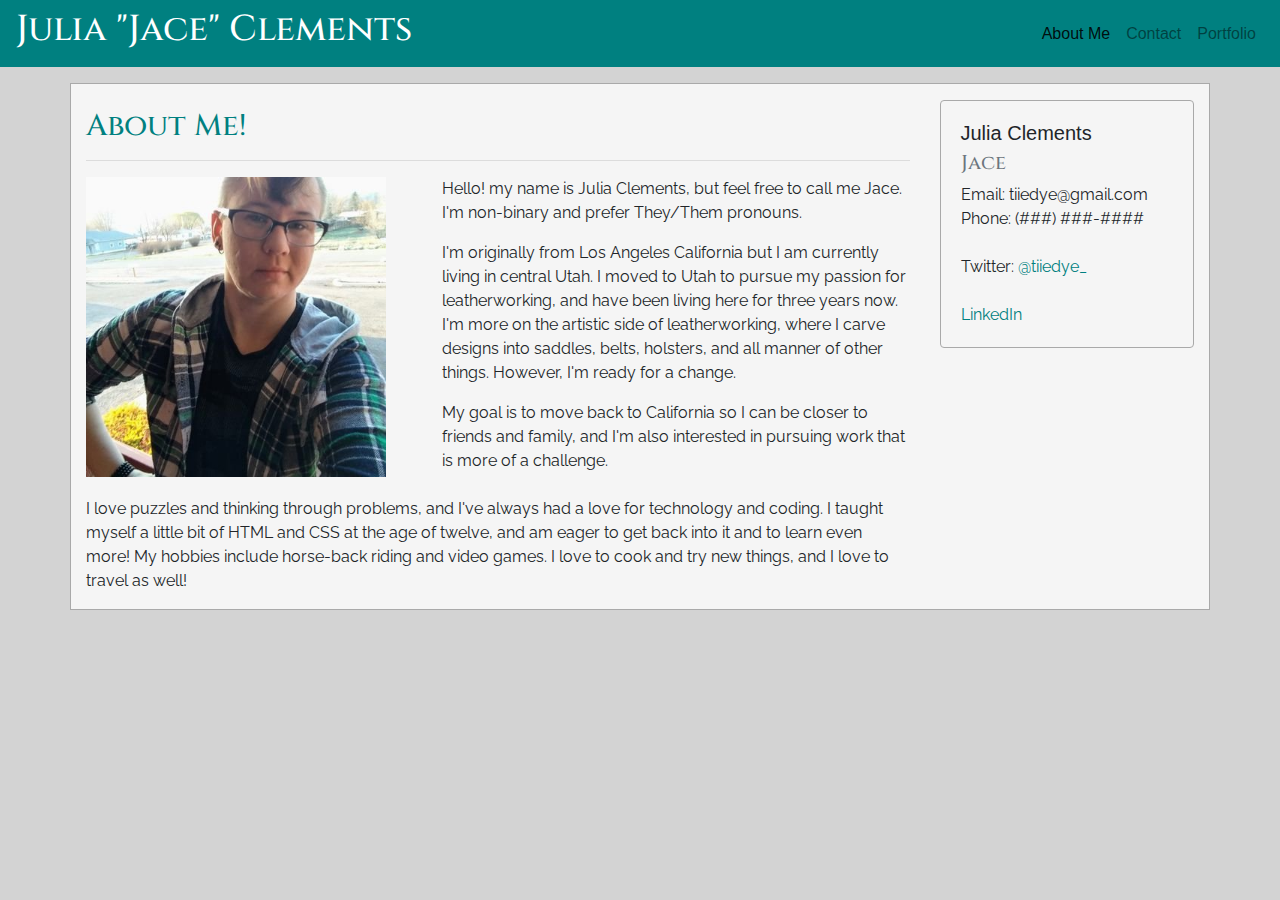
<file: index.html>
<!DOCTYPE html>
<html lang="en">
<head>
    <meta charset="UTF-8">
    <meta name="viewport" content="width=device-width, initial-scale=1.0">
    <title>Bootstrap Portfolio</title>

    <!--CSS Links-->
    <link rel="stylesheet" href="https://stackpath.bootstrapcdn.com/bootstrap/4.4.1/css/bootstrap.min.css" integrity="sha384-Vkoo8x4CGsO3+Hhxv8T/Q5PaXtkKtu6ug5TOeNV6gBiFeWPGFN9MuhOf23Q9Ifjh" crossorigin="anonymous">
    <link rel="stylesheet" href="style.css">
    <link href="https://fonts.googleapis.com/css2?family=Cinzel:wght@900&family=Raleway&display=swap" rel="stylesheet">

</head>
<body id="background">
    
        <!--NavBar-->
        <nav class="navbar navbar-expand-lg navbar-light navBG">
            <!--Header-->
            <h1 class="h1">Julia "Jace" Clements</h1>

            <button class="navbar-toggler" type="button" data-toggle="collapse" data-target="#navbarNav" aria-controls="navbarNav" aria-expanded="false" aria-label="Toggle navigation">
                <span class="navbar-toggler-icon"></span>
            </button>
            
            <div class="collapse navbar-collapse justify-content-end" id="navbarNav">
                <ul class="navbar-nav">
                    
                    <li class="nav-item active">
                        <a class="nav-link" href="index.html">About Me</a>
                    </li>
                    
                    <li class="nav-item">
                        <a class="nav-link" href="contact.html">Contact</a>
                    </li>
                    
                    <li class="nav-item">
                        <a class="nav-link" href="portfolio.html">Portfolio</a>
                    </li>
                </ul>
            </div>
        </nav>   
      
    <!--About Me Section-->
    <p></p>
        <div class="container box">
            <div class="row">
                    <div class="col-md-9">
                        <br>
                        <h2>About Me!</h2>
                        <hr>
                    
            <!--Image-->
            <div class="row">
                <div id="abtimg" class="col-md-5">
                    <img src="assets/profile_Pic.jpg" width="300" height="300">          
                </div> 
                
            <!--About me text-->
                <div class="abtme col-md-7">
                        <p>
                            Hello! my name is Julia Clements, but feel free to call me Jace.
                            I'm non-binary and prefer They/Them pronouns.
                        </p>
                        <p>
                            I'm originally from Los Angeles California but I am currently living in central Utah.
                            I moved to Utah to pursue my passion for leatherworking, and have been living here for three years now.
                            I'm more on the artistic side of leatherworking, where I carve designs into saddles, belts, holsters, and all manner of other things.
                            However, I'm ready for a change.
                        </p>
                        <p>
                            My goal is to move back to California so I can be closer to friends and family, and I'm also interested in pursuing work that is more of a challenge.
                        </p>
                </div>
                <div class="abtme col-md-12">
                        <p>
                            I love puzzles and thinking through problems, and I've always had a love for technology and coding.
                            I taught myself a little bit of HTML and CSS at the age of twelve, and am eager to get back into it and to learn even more!
                            My hobbies include horse-back riding and video games.
                            I love to cook and try new things, and I love to travel as well!
                        </p>
                </div>
            </div>
        </div>
        
        <!--Card-->
        <div class="col-md-3"><p></p>
            <div class="card box">
                <div class="card-body">
                    <h5 class="card-title">Julia Clements</h5>
                    <h6 class="card-subtitle mb-2 text-muted">Jace</h6>
                    <p class="card-text abtme">
                        Email: tiiedye@gmail.com
                        <br>
                        Phone: (###) ###-####
                        <br><br>
                        Twitter: <a class="a" href="https://twitter.com/tiiedye_" target="_blank">@tiiedye_</a>
                        <br><br>
                        <a class="a" href="https://www.linkedin.com/in/julia-clements-26a2201a6/" target="_blank">LinkedIn</a>
                    </p>
                </div>
            </div>
        </div>
    </div>
</div>

<!--Java-->
<script src="https://code.jquery.com/jquery-3.4.1.slim.min.js" integrity="sha384-J6qa4849blE2+poT4WnyKhv5vZF5SrPo0iEjwBvKU7imGFAV0wwj1yYfoRSJoZ+n" crossorigin="anonymous"></script>
<script src="https://cdn.jsdelivr.net/npm/popper.js@1.16.0/dist/umd/popper.min.js" integrity="sha384-Q6E9RHvbIyZFJoft+2mJbHaEWldlvI9IOYy5n3zV9zzTtmI3UksdQRVvoxMfooAo" crossorigin="anonymous"></script>
<script src="https://stackpath.bootstrapcdn.com/bootstrap/4.4.1/js/bootstrap.min.js" integrity="sha384-wfSDF2E50Y2D1uUdj0O3uMBJnjuUD4Ih7YwaYd1iqfktj0Uod8GCExl3Og8ifwB6" crossorigin="anonymous"></script>
    
</body>
</html>
</file>
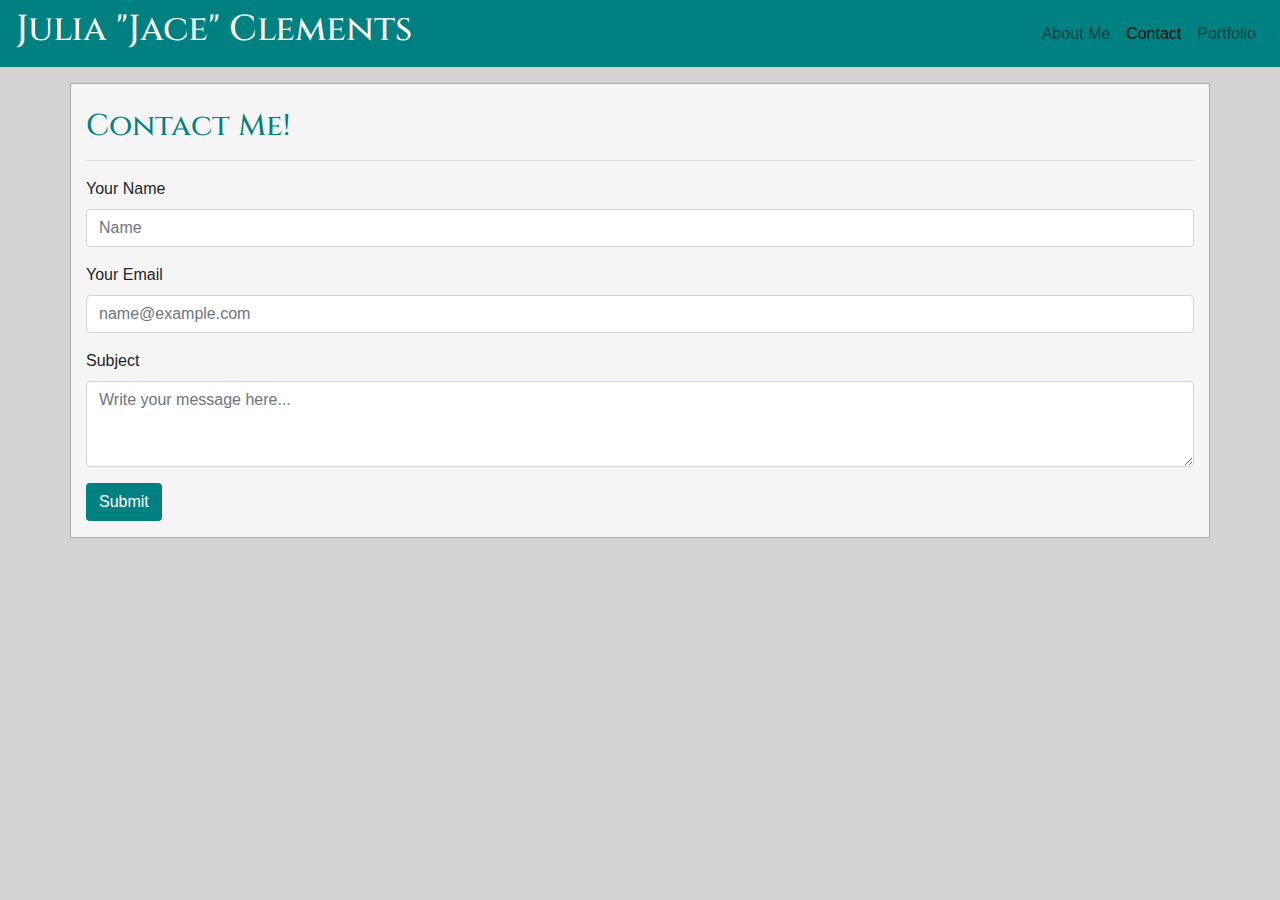
<file: contact.html>
<!DOCTYPE html>
<html lang="en">
<head>
    <meta charset="UTF-8">
    <meta name="viewport" content="width=device-width, initial-scale=1.0">
    <title>Bootstrap Portfolio</title>

    <!--CSS Links-->
    <link rel="stylesheet" href="https://stackpath.bootstrapcdn.com/bootstrap/4.4.1/css/bootstrap.min.css" integrity="sha384-Vkoo8x4CGsO3+Hhxv8T/Q5PaXtkKtu6ug5TOeNV6gBiFeWPGFN9MuhOf23Q9Ifjh" crossorigin="anonymous">
    <link rel="stylesheet" href="style.css">
    <link href="https://fonts.googleapis.com/css2?family=Cinzel:wght@900&family=Raleway&display=swap" rel="stylesheet">

</head>
<body id="background">
    
        <!--NavBar-->
        <nav class="navbar navbar-expand-lg navbar-light navBG">
            <!--Header-->
            <h1 class="h1">Julia "Jace" Clements</h1>

            <button class="navbar-toggler" type="button" data-toggle="collapse" data-target="#navbarNav" aria-controls="navbarNav" aria-expanded="false" aria-label="Toggle navigation">
                <span class="navbar-toggler-icon"></span>
            </button>
            
            <div class="collapse navbar-collapse justify-content-end" id="navbarNav">
                <ul class="navbar-nav">
                    
                    <li class="nav-item">
                        <a class="nav-link" href="index.html">About Me</a>
                    </li>
                    
                    <li class="nav-item active">
                        <a class="nav-link" href="contact.html">Contact</a>
                    </li>
                    
                    <li class="nav-item">
                        <a class="nav-link" href="portfolio.html">Portfolio</a>
                    </li>
                </ul>
            </div>
        </nav> 
        
        <!--Contact Form-->
        <p></p>
          <div class="container box">
            <br>
            <h2>Contact Me!</h2>
            <hr>
            
              <form>
                  <div class="form-group">
                    <label for="formGroupExampleInput">Your Name</label>
    <input type="text" class="form-control" id="formGroupExampleInput" placeholder="Name">
                  </div>

                  <div class="form-group">
                    <label for="exampleFormControlInput1">Your Email</label>
                    <input type="email" class="form-control" id="exampleFormControlInput1" placeholder="name@example.com">
                  </div>

                  <div class="form-group">
                    <label for="exampleFormControlTextarea1">Subject</label>
                    <textarea class="form-control" id="exampleFormControlTextarea1" placeholder="Write your message here..." rows="3"></textarea>
                  </div>

                  <button type="submit" class="btn mybtn">Submit</button>
                </form>
                <p></p>
          </div>

  <!--Java-->
      <script src="https://code.jquery.com/jquery-3.4.1.slim.min.js" integrity="sha384-J6qa4849blE2+poT4WnyKhv5vZF5SrPo0iEjwBvKU7imGFAV0wwj1yYfoRSJoZ+n" crossorigin="anonymous"></script>
      <script src="https://cdn.jsdelivr.net/npm/popper.js@1.16.0/dist/umd/popper.min.js" integrity="sha384-Q6E9RHvbIyZFJoft+2mJbHaEWldlvI9IOYy5n3zV9zzTtmI3UksdQRVvoxMfooAo" crossorigin="anonymous"></script>
      <script src="https://stackpath.bootstrapcdn.com/bootstrap/4.4.1/js/bootstrap.min.js" integrity="sha384-wfSDF2E50Y2D1uUdj0O3uMBJnjuUD4Ih7YwaYd1iqfktj0Uod8GCExl3Og8ifwB6" crossorigin="anonymous"></script>

    </body>
    </html>
</file>
<file: style.css>
.navBG {
    background-color: teal;
}

.h1 {
    color: white;
    font-size: 36px;
    font-family: 'Cinzel', serif;
}

h2 {
    color: teal;
    font-size: 30px;
    font-family: 'Cinzel', serif;
}

h6 {
    color: teal;
    font-size: 20px;
    font-family: 'Cinzel', serif;
}

.box {
    background-color: whitesmoke;
    border: darkgrey;
    border-style: solid;
    border-width: 1px;
    position: relative;
}

#background {
    background-color: lightgray;
}

.abtme {
    font-family: 'Raleway', sans-serif;
}

.portfolio {
    font-family: 'Raleway', sans-serif;
    text-align: center;
}

.a {
    color: teal;
}

.a:hover {
    color: black;
}

.mybtn {
    background-color: teal;
    color: white;
}

.mybtn:hover {
    background-color: white;
    color: teal;
}

#abtimg {
    margin-bottom: 20px;
}

.homework {
    text-align: center;
}

@media only screen and (max-width: 600px) {
    body {
      text-align: center;
    }
  }
</file>
